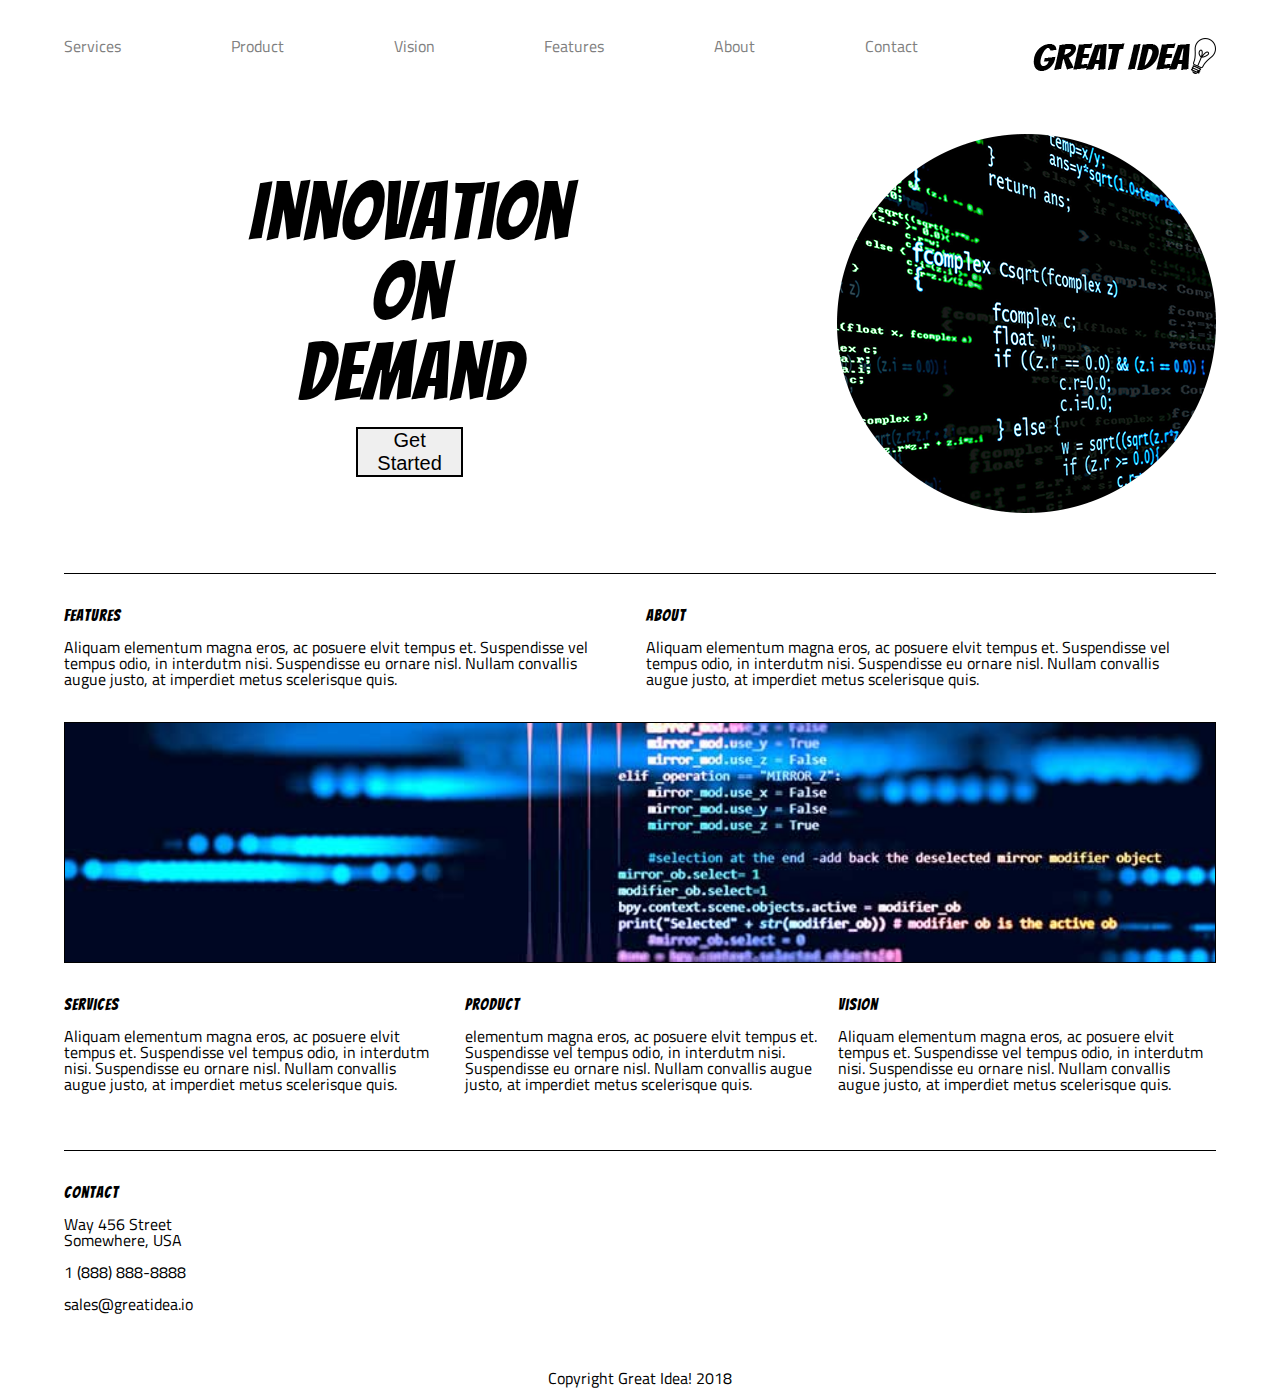
<file: Responsive-Design-I/index.html>
<!doctype html>

<html lang="en">
<head>
  <meta charset="utf-8">
  <title>Great Idea - Responsive I</title>

  <link href="https://fonts.googleapis.com/css?family=Bangers|Titillium+Web" rel="stylesheet">
  <link rel="stylesheet" href="css/index.css">

</head>

<body>
<!-- Use past code you created here for Great Idea Web Page or past solution for Great Idea Web Page HTML here! -->
    <!-- Main Container -->
    <div class="main-container">
  
        <!-- Navigaton -->
        <nav>

          <div class=navLinks>
            <a href='#'>Services</a>
            <a href='#'>Product</a>
            <a href='#'>Vision</a>
            <a href='#'>Features</a>
            <a href='#'>About</a>
            <a href='#'>Contact</a>
          </div>

          <div class="navImg">
            <img class="logo" src="img/logo.png" alt="Great Idea! Company logo.">
          </div>
        
        </nav>
        
        <!-- Header -->
        <header>

          <div class="left-header">

          <div class="header-text">
            <h1>
              <p>Innovation</p>
              <p>On</p>
              <p>Demand</p>
            </h1>
          </div>
  
          <div class="button-container">
            <button class="header-button">Get Started</button> 
          </div>
          </div>

          <div class="header-img">
            <img src="img/header-img.png" alt="Image of a code snippet.">
          
          </div>

        </header>
        
        <!-- Top Content -->
        <section class="top-content">

          <div class="top-content-container">
  
            <div class="features">

              <div class="features-title">
                <h4>
                  Features
                </h4>
              </div>

              <div class="features-text">
                <p>
                  Aliquam elementum magna eros, ac posuere elvit tempus et. Suspendisse vel tempus odio, in interdutm nisi. Suspendisse eu ornare nisl. Nullam convallis augue justo, at imperdiet metus scelerisque quis.
                </p>
              </div>
            </div>

            <div class="about">

              <div class="about-title">
                <h4>
                  About
                </h4>
              </div>

              <div class="about-text">
                <p>
                  Aliquam elementum magna eros, ac posuere elvit tempus et. Suspendisse vel tempus odio, in interdutm nisi. Suspendisse eu ornare nisl. Nullam convallis augue justo, at imperdiet metus scelerisque quis.
                </p>
              </div>

            </div>


          </div>
        </section>
       
        <!-- Mid-Page Image -->
        <div class="mid-page-image">
          <img class="middle-img" src="img/mid-page-accent.jpg" alt="Image of code snippets across the screen">
        </div>

       <!-- Bottom Content -->
        <section class="bottom-content">
          <div class="bottom-content-container">

            <div class="services">

              <div class="services-title">
                <h4>Services</h4>  
              </div>

              <div class="services-text">
                <p> Aliquam elementum magna eros, ac posuere elvit tempus et. Suspendisse vel tempus odio, in interdutm nisi. Suspendisse eu ornare nisl. Nullam convallis augue justo, at imperdiet metus scelerisque quis.</p>
              </div>

            </div>

            <div class="product">

              <div class="product-title">
                <h4>
                  Product
                </h4> 
              </div>

              <div class="product-text">
                <p> 
                  elementum magna eros, ac posuere elvit tempus et. Suspendisse vel tempus odio, in interdutm nisi. Suspendisse eu ornare nisl. Nullam convallis augue justo, at imperdiet metus scelerisque quis.
                </p>
              </div>

            </div>

            <div class="vision">

              <div class="vision-title">
                <h4>
                  Vision
                </h4>
              </div>

              <div class="vision-text">
                <p>
                  Aliquam elementum magna eros, ac posuere elvit tempus et. Suspendisse vel tempus odio, in interdutm nisi. Suspendisse eu ornare nisl. Nullam convallis augue justo, at imperdiet metus scelerisque quis.
                </p>
              </div>

            </div>

          </div>
        </section>

        <!-- Contact -->
        <section class="contact">

          <div class="contact-container">

            <div class="contact-header">
              <h4>
                Contact
              </h4>
          </div>

          <div class="contact-text">
            <p>Way 456 Street</p> 
            <p>Somewhere, USA</p>
            <br>
            <p>1 (888) 888-8888</p>
            <br>
            <p>sales@greatidea.io</p>
          </div>
          </div>
        </section>

        <!-- Footer -->
        <footer class="footer">
          <div class="footer-container">
            <p>
              Copyright Great Idea! 2018
            </p>
          </div>
        </footer>

      </div>
</body>
</html>
</file>
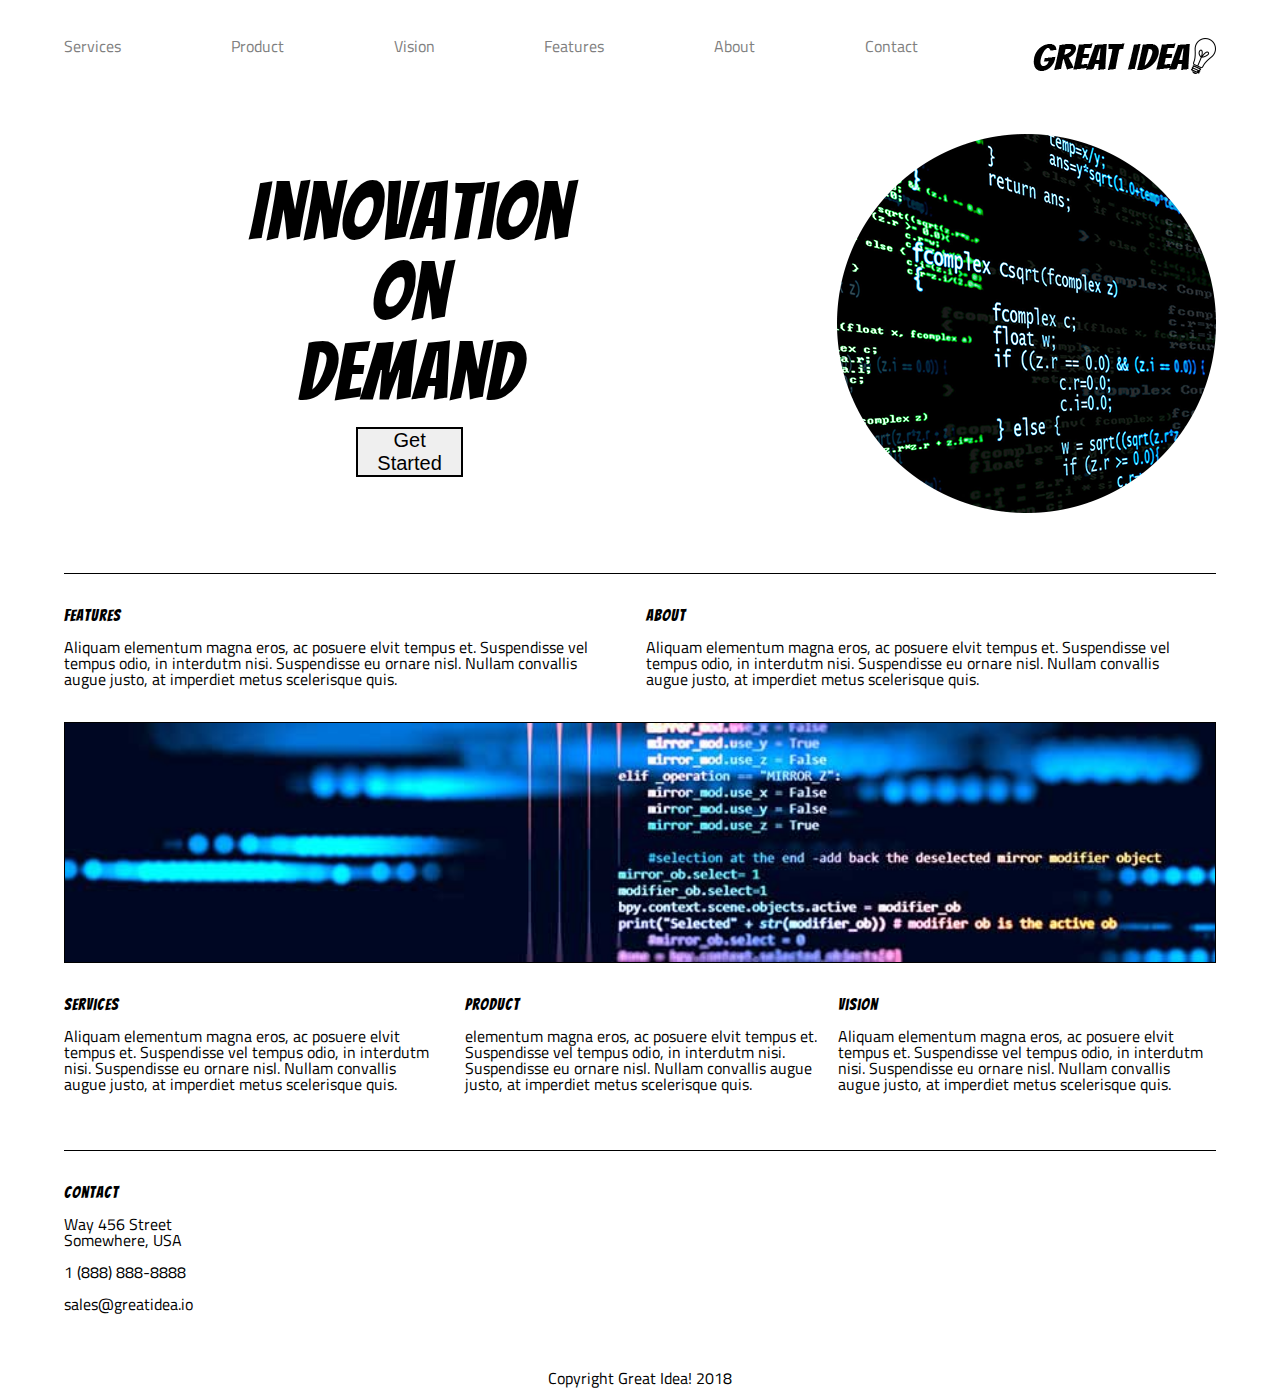
<file: Flexbox/great-idea-website/index.html>
<!doctype html>

<html lang="en">
  <head>
      <meta charset="utf-8">

      <title>Great Idea!</title>

      <link href="https://fonts.googleapis.com/css?family=Bangers|Titillium+Web" rel="stylesheet">
      <link rel="stylesheet" href="css/index.css">

      <!--[if lt IE 9]>
        <script src="https://cdnjs.cloudflare.com/ajax/libs/html5shiv/3.7.3/html5shiv.js"></script>
      <![endif]-->
  </head>

  <body>
    
    <!-- Main Container -->
    <div class="main-container">
  
        <!-- Navigaton -->
        <nav>

          <div class=navLinks>
            <a href='#'>Services</a>
            <a href='#'>Product</a>
            <a href='#'>Vision</a>
            <a href='#'>Features</a>
            <a href='#'>About</a>
            <a href='#'>Contact</a>
          </div>

          <div class="navImg">
            <img class="logo" src="img/logo.png" alt="Great Idea! Company logo.">
          </div>
        
        </nav>
        
        <!-- Header -->
        <header>

          <div class="left-header">

          <div class="header-text">
            <h1>
              <p>Innovation</p>
              <p>On</p>
              <p>Demand</p>
            </h1>
          </div>
  
          <div class="button-container">
            <button class="header-button">Get Started</button> 
          </div>
          </div>

          <div class="header-img">
            <img src="img/header-img.png" alt="Image of a code snippet.">
          
          </div>

        </header>
        
        <!-- Top Content -->
        <section class="top-content">

          <div class="top-content-container">
  
            <div class="features">

              <div class="features-title">
                <h4>
                  Features
                </h4>
              </div>

              <div class="features-text">
                <p>
                  Aliquam elementum magna eros, ac posuere elvit tempus et. Suspendisse vel tempus odio, in interdutm nisi. Suspendisse eu ornare nisl. Nullam convallis augue justo, at imperdiet metus scelerisque quis.
                </p>
              </div>
            </div>

            <div class="about">

              <div class="about-title">
                <h4>
                  About
                </h4>
              </div>

              <div class="about-text">
                <p>
                  Aliquam elementum magna eros, ac posuere elvit tempus et. Suspendisse vel tempus odio, in interdutm nisi. Suspendisse eu ornare nisl. Nullam convallis augue justo, at imperdiet metus scelerisque quis.
                </p>
              </div>

            </div>


          </div>
        </section>
       
        <!-- Mid-Page Image -->
        <div class="mid-page-image">
          <img class="middle-img" src="img/mid-page-accent.jpg" alt="Image of code snippets across the screen">
        </div>

       <!-- Bottom Content -->
        <section class="bottom-content">
          <div class="bottom-content-container">

            <div class="services">

              <div class="services-title">
                <h4>Services</h4>  
              </div>

              <div class="services-text">
                <p> Aliquam elementum magna eros, ac posuere elvit tempus et. Suspendisse vel tempus odio, in interdutm nisi. Suspendisse eu ornare nisl. Nullam convallis augue justo, at imperdiet metus scelerisque quis.</p>
              </div>

            </div>

            <div class="product">

              <div class="product-title">
                <h4>
                  Product
                </h4> 
              </div>

              <div class="product-text">
                <p> 
                  elementum magna eros, ac posuere elvit tempus et. Suspendisse vel tempus odio, in interdutm nisi. Suspendisse eu ornare nisl. Nullam convallis augue justo, at imperdiet metus scelerisque quis.
                </p>
              </div>

            </div>

            <div class="vision">

              <div class="vision-title">
                <h4>
                  Vision
                </h4>
              </div>

              <div class="vision-text">
                <p>
                  Aliquam elementum magna eros, ac posuere elvit tempus et. Suspendisse vel tempus odio, in interdutm nisi. Suspendisse eu ornare nisl. Nullam convallis augue justo, at imperdiet metus scelerisque quis.
                </p>
              </div>

            </div>

          </div>
        </section>

        <!-- Contact -->
        <section class="contact">

          <div class="contact-container">

            <div class="contact-header">
              <h4>
                Contact
              </h4>
          </div>

          <div class="contact-text">
            <p>Way 456 Street</p> 
            <p>Somewhere, USA</p>
            <br>
            <p>1 (888) 888-8888</p>
            <br>
            <p>sales@greatidea.io</p>
          </div>
          </div>
        </section>

        <!-- Footer -->
        <footer class="footer">
          <div class="footer-container">
            <p>
              Copyright Great Idea! 2018
            </p>
          </div>
        </footer>

      </div>
  </body>
</html>
</file>
<file: Responsive-Design-I/css/index.css>
/* Use your own code or past solution for Great Idea Web Page CSS here! */

/* http://meyerweb.com/eric/tools/css/reset/ 
   v2.0 | 20110126
   License: none (public domain)
*/

html, body, div, span, applet, object, iframe,
h1, h2, h3, h4, h5, h6, p, blockquote, pre,
a, abbr, acronym, address, big, cite, code,
del, dfn, em, img, ins, kbd, q, s, samp,
small, strike, strong, sub, sup, tt, var,
b, u, i, center,
dl, dt, dd, ol, ul, li,
fieldset, form, label, legend,
table, caption, tbody, tfoot, thead, tr, th, td,
article, aside, canvas, details, embed, 
figure, figcaption, footer, header, hgroup, 
menu, nav, output, ruby, section, summary,
time, mark, audio, video {
	margin: 0;
	padding: 0;
	border: 0;
	font-size: 100%;
	font: inherit;
	vertical-align: baseline;
}
/* HTML5 display-role reset for older browsers */
article, aside, details, figcaption, figure, 
footer, header, hgroup, menu, nav, section {
	display: block;
}
body {
	line-height: 1;
}
ol, ul {
	list-style: none;
}
blockquote, q {
	quotes: none;
}
blockquote:before, blockquote:after,
q:before, q:after {
	content: '';
	content: none;
}
table {
	border-collapse: collapse;
	border-spacing: 0;
}

/* Set every element's box-sizing to border-box */
* {
	box-sizing: border-box;

	
}


html, body {
    height: 100%;
    font-family: 'Titillium Web', sans-serif;
}

h1, h2, h3, h4, h5 {
    font-family: 'Bangers', cursive;
    letter-spacing: 1px;
    margin-bottom: 15px;
}

/* Homepage Styling */

.main-container {
	margin: 3% 5% 0 5%;
}

nav {
	display: flex;
	justify-content: space-between;
}

nav .navLinks {
	display:flex;
	justify-content: space-between;
    width: 80%;
}

.navLinks a {
	color: gray;
	text-decoration: none;
}

.navImg {
	margin-left: 10%;
}

header {
	display: flex;
	justify-content: space-between;
	border-bottom: 1px solid black;
	margin: 5% 0 3% 0;
	padding-bottom: 5%;
}

header .left-header {
	display: flex;
	flex-direction: column;
	width: 60%;
	align-items: center;
	justify-content: center;
}


.header-text  {
	font-size: 80px;
	text-align: center;
}

.header-button {
	border-radius: 0%;
	border: 2px solid black;
	font-size: 20px;
	padding: 0% 10%;
	
}

.top-content-container {
	display: flex;
	margin-bottom: 3%;
	
}

.features {
  margin-right: 2%;

}

.about {
  margin-right: 1%;
}

.mid-page-image {
	border: 1px solid black;
	display: flex;
	justify-content: center;
}

.middle-img {
	width: 100%;
}

.bottom-content-container {
	border-bottom: 1px solid black;
	display: flex;
	margin-top: 3%;
	padding-bottom: 5%;
}	

.services {
	margin-right: 2%;
}

.product {
	margin-right: 1%;
}

.contact-container {
	display: flex;
	flex-direction: column;
	margin-top: 3%;
}

.footer-container {
	display: flex;
	justify-content: center;
	margin: 5% 0 10% 0;
}
</file>
<file: Flexbox/great-idea-website/css/index.css>
/* http://meyerweb.com/eric/tools/css/reset/ 
   v2.0 | 20110126
   License: none (public domain)
*/

html, body, div, span, applet, object, iframe,
h1, h2, h3, h4, h5, h6, p, blockquote, pre,
a, abbr, acronym, address, big, cite, code,
del, dfn, em, img, ins, kbd, q, s, samp,
small, strike, strong, sub, sup, tt, var,
b, u, i, center,
dl, dt, dd, ol, ul, li,
fieldset, form, label, legend,
table, caption, tbody, tfoot, thead, tr, th, td,
article, aside, canvas, details, embed, 
figure, figcaption, footer, header, hgroup, 
menu, nav, output, ruby, section, summary,
time, mark, audio, video {
	margin: 0;
	padding: 0;
	border: 0;
	font-size: 100%;
	font: inherit;
	vertical-align: baseline;
}
/* HTML5 display-role reset for older browsers */
article, aside, details, figcaption, figure, 
footer, header, hgroup, menu, nav, section {
	display: block;
}
body {
	line-height: 1;
}
ol, ul {
	list-style: none;
}
blockquote, q {
	quotes: none;
}
blockquote:before, blockquote:after,
q:before, q:after {
	content: '';
	content: none;
}
table {
	border-collapse: collapse;
	border-spacing: 0;
}

/* Set every element's box-sizing to border-box */
* {
	box-sizing: border-box;

	
}


html, body {
    height: 100%;
    font-family: 'Titillium Web', sans-serif;
}

h1, h2, h3, h4, h5 {
    font-family: 'Bangers', cursive;
    letter-spacing: 1px;
    margin-bottom: 15px;
}

/* Homepage Styling */

.main-container {
	margin: 3% 5% 0 5%;
}

nav {
	display: flex;
	justify-content: space-between;
}

nav .navLinks {
	display:flex;
	justify-content: space-between;
    width: 80%;
}

.navLinks a {
	color: gray;
	text-decoration: none;
}

.navImg {
	margin-left: 10%;
}

header {
	display: flex;
	justify-content: space-between;
	border-bottom: 1px solid black;
	margin: 5% 0 3% 0;
	padding-bottom: 5%;
}

header .left-header {
	display: flex;
	flex-direction: column;
	width: 60%;
	align-items: center;
	justify-content: center;
}


.header-text  {
	font-size: 80px;
	text-align: center;
}

.header-button {
	border-radius: 0%;
	border: 2px solid black;
	font-size: 20px;
	padding: 0% 10%;
	
}

.top-content-container {
	display: flex;
	margin-bottom: 3%;
	
}

.features {
  margin-right: 2%;

}

.about {
  margin-right: 1%;
}

.mid-page-image {
	border: 1px solid black;
	display: flex;
	justify-content: center;
}

.middle-img {
	width: 100%;
}

.bottom-content-container {
	border-bottom: 1px solid black;
	display: flex;
	margin-top: 3%;
	padding-bottom: 5%;
}	

.services {
	margin-right: 2%;
}

.product {
	margin-right: 1%;
}

.contact-container {
	display: flex;
	flex-direction: column;
	margin-top: 3%;
}

.footer-container {
	display: flex;
	justify-content: center;
	margin: 5% 0 10% 0;
}
</file>
